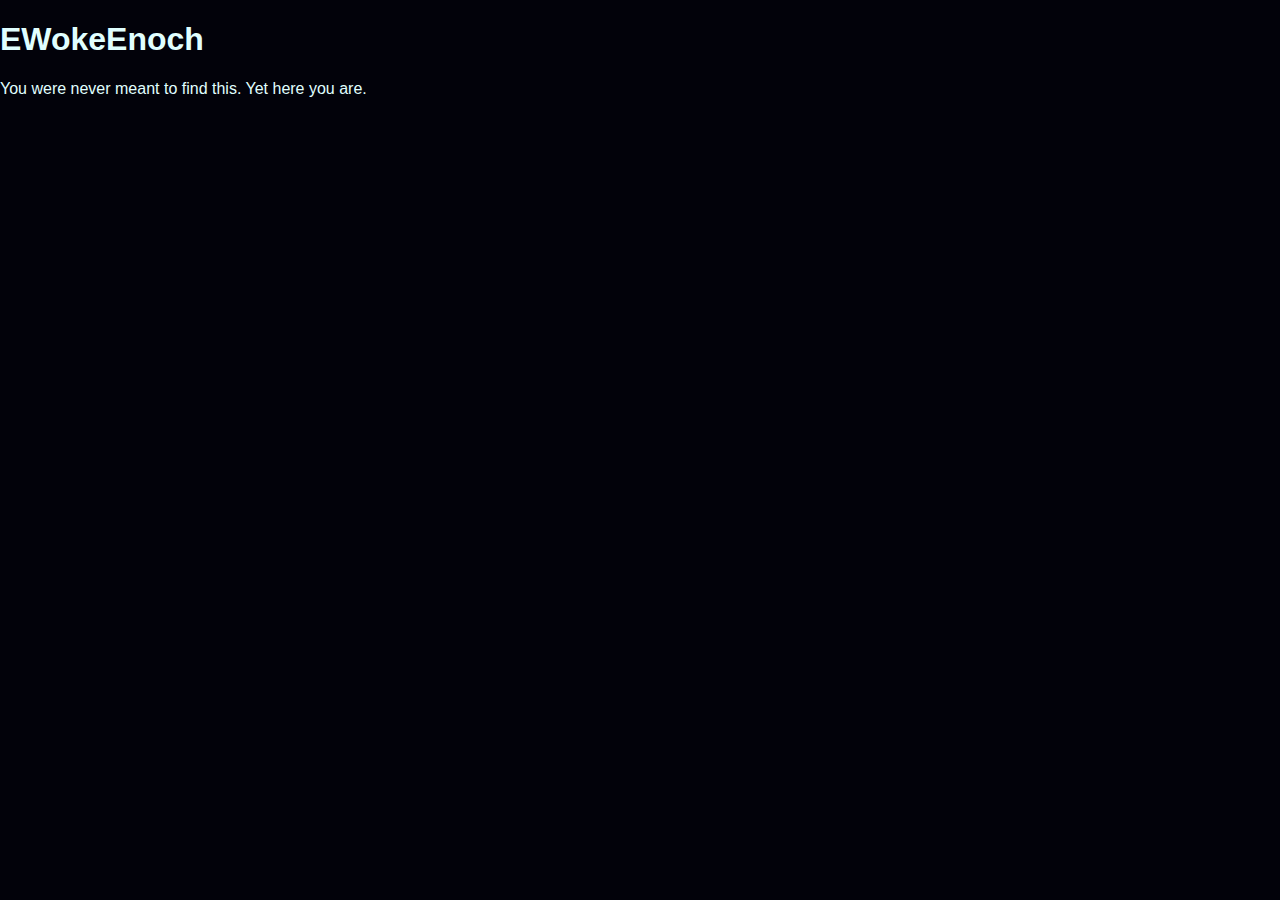
<file: index.html>
<!DOCTYPE html>
<html>
<head>
<title>EWokeEnoch</title>
<link rel="stylesheet" href="style.css">
</head>
<body>

<h1>EWokeEnoch</h1>
<p>You were never meant to find this. Yet here you are.</p>

</body>
</html>
</file>
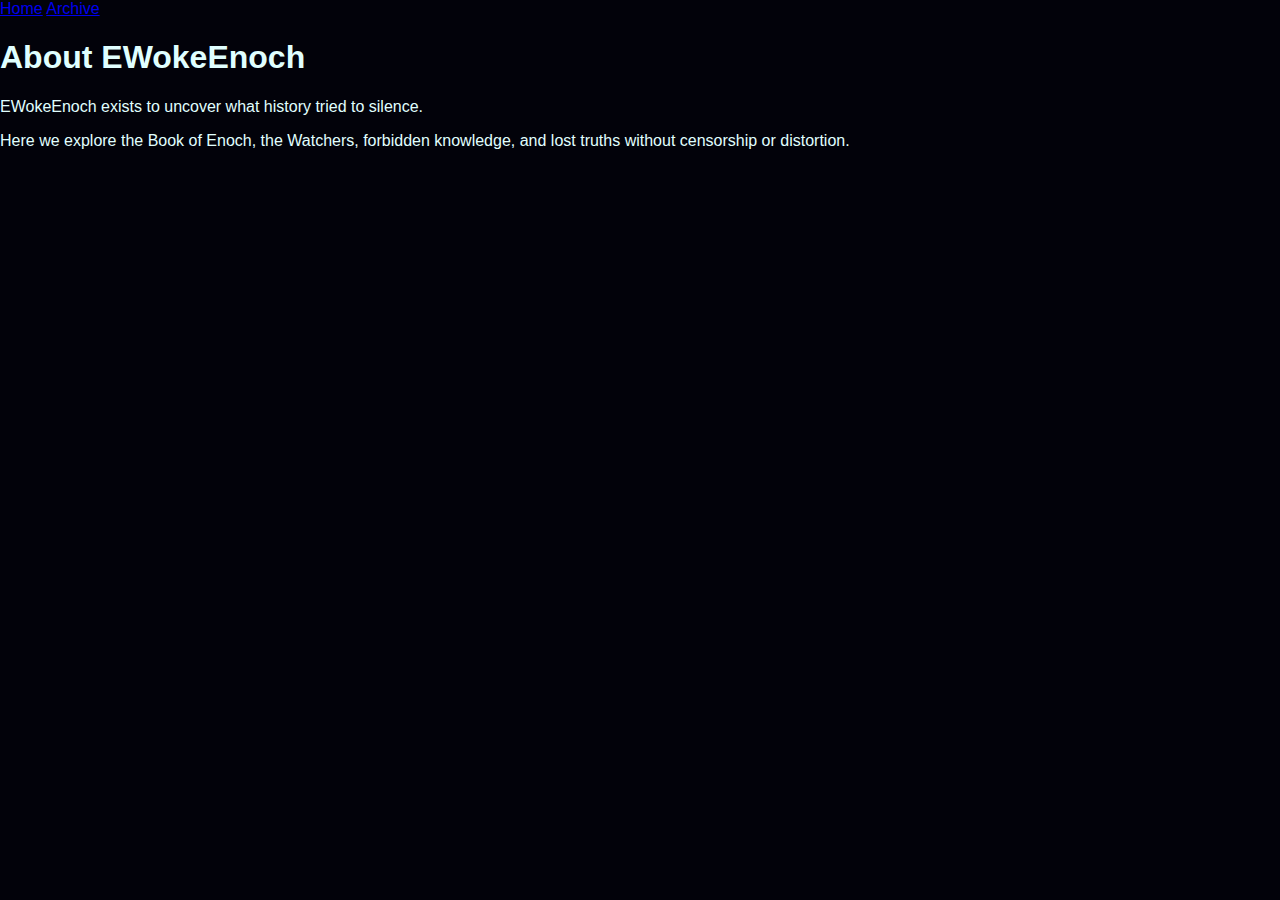
<file: about.html>
<!DOCTYPE html>
<html>
<head>
<title>About EWokeEnoch</title>
<link rel="stylesheet" href="style.css">
</head>
<body>

<nav>
  <a href="index.html">Home</a>
  <a href="archive.html">Archive</a>
</nav>

<section>
<h1>About EWokeEnoch</h1>
<p>EWokeEnoch exists to uncover what history tried to silence.</p>
<p>Here we explore the Book of Enoch, the Watchers, forbidden knowledge, and lost truths without censorship or distortion.</p>
</section>

</body>
</html>
</file>
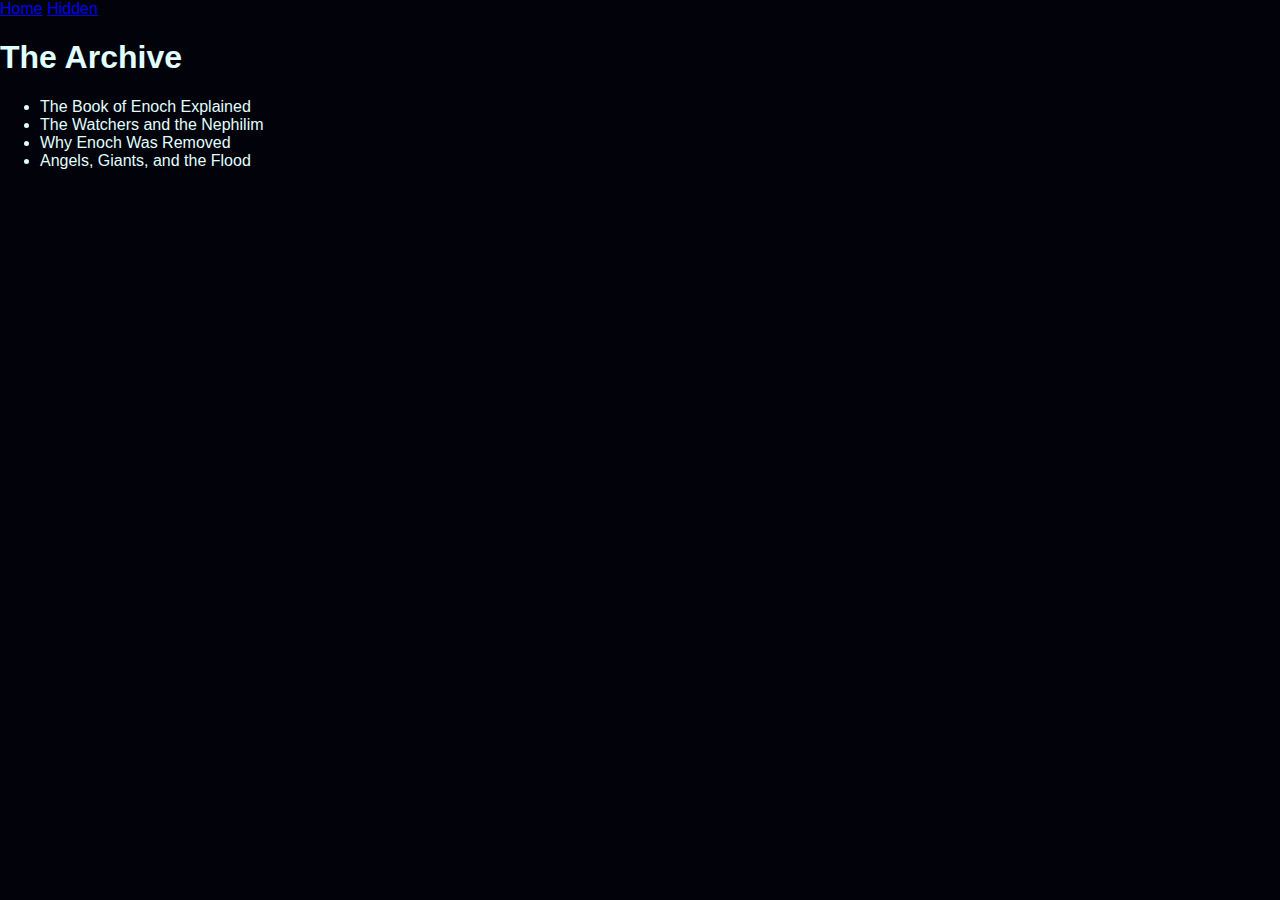
<file: archive.html>
<!DOCTYPE html>
<html>
<head>
<title>EWokeEnoch Archive</title>
<link rel="stylesheet" href="style.css">
</head>
<body>

<nav>
  <a href="index.html">Home</a>
  <a href="hidden.html">Hidden</a>
</nav>

<section>
<h1>The Archive</h1>
<ul>
  <li>The Book of Enoch Explained</li>
  <li>The Watchers and the Nephilim</li>
  <li>Why Enoch Was Removed</li>
  <li>Angels, Giants, and the Flood</li>
</ul>
</section>

</body>
</html>
</file>
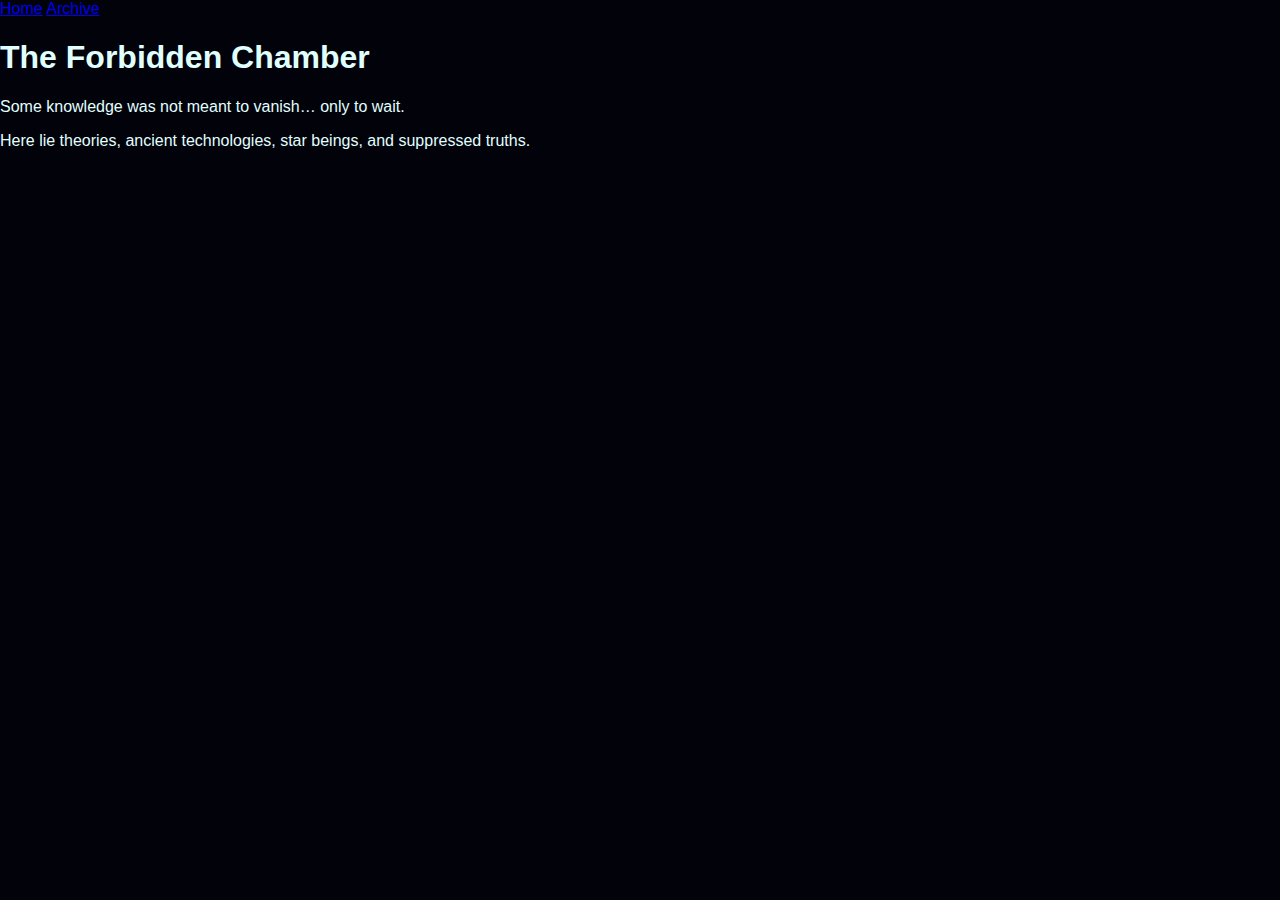
<file: hidden.html>
<!DOCTYPE html>
<html>
<head>
<title>Hidden Knowledge</title>
<link rel="stylesheet" href="style.css">
</head>
<body>

<nav>
  <a href="index.html">Home</a>
  <a href="archive.html">Archive</a>
</nav>

<section>
<h1>The Forbidden Chamber</h1>
<p>Some knowledge was not meant to vanish… only to wait.</p>
<p>Here lie theories, ancient technologies, star beings, and suppressed truths.</p>
</section>

</body>
</html>
</file>
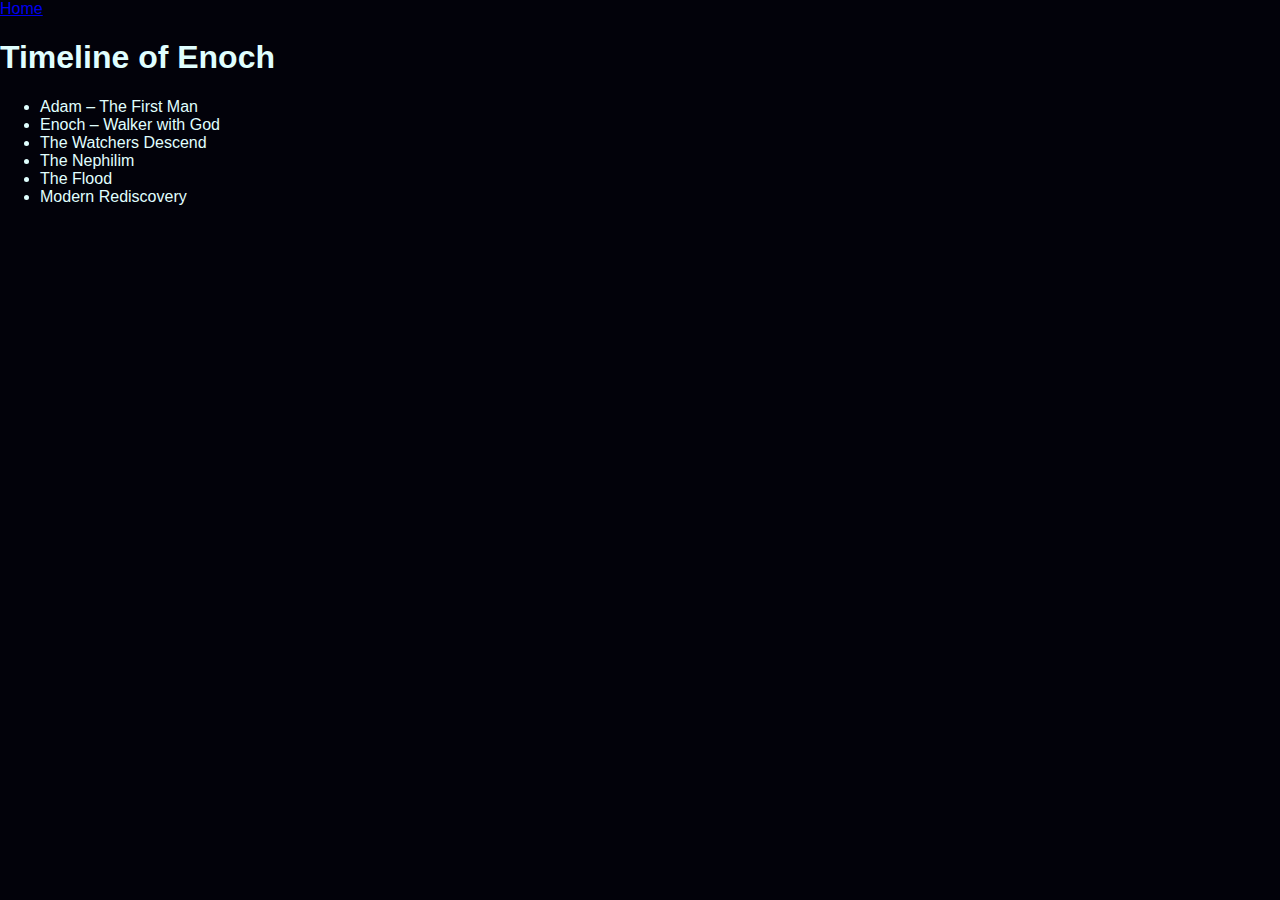
<file: timeline.html>
<!DOCTYPE html>
<html>
<head>
<title>Timeline</title>
<link rel="stylesheet" href="style.css">
</head>
<body>

<nav>
  <a href="index.html">Home</a>
</nav>

<section>
<h1>Timeline of Enoch</h1>
<ul>
  <li>Adam – The First Man</li>
  <li>Enoch – Walker with God</li>
  <li>The Watchers Descend</li>
  <li>The Nephilim</li>
  <li>The Flood</li>
  <li>Modern Rediscovery</li>
</ul>
</section>

</body>
</html>
</file>
<file: style.css>
body {
  background: #02020a;
  color: #e0ffff;
  font-family: 'Arial', sans-serif;
  margin: 0;
}

.entry {
  height: 100vh;
  display: flex;
  flex-direction: column;
  justify-content: center;
  align-items: center;
  background: radial-gradient(circle, #001f2f, #000);
}

.entry h1 {
  font-size: 4em;
  color: #00f0ff;
  text-shadow: 0 0 15px #00f0ff;
}

button {
  background: black;
  color: #ffd700;
  border: 1px solid #ffd700;
  padding: 15px;
  margin-top: 20px;
  cursor: pointer;
}
</file>
